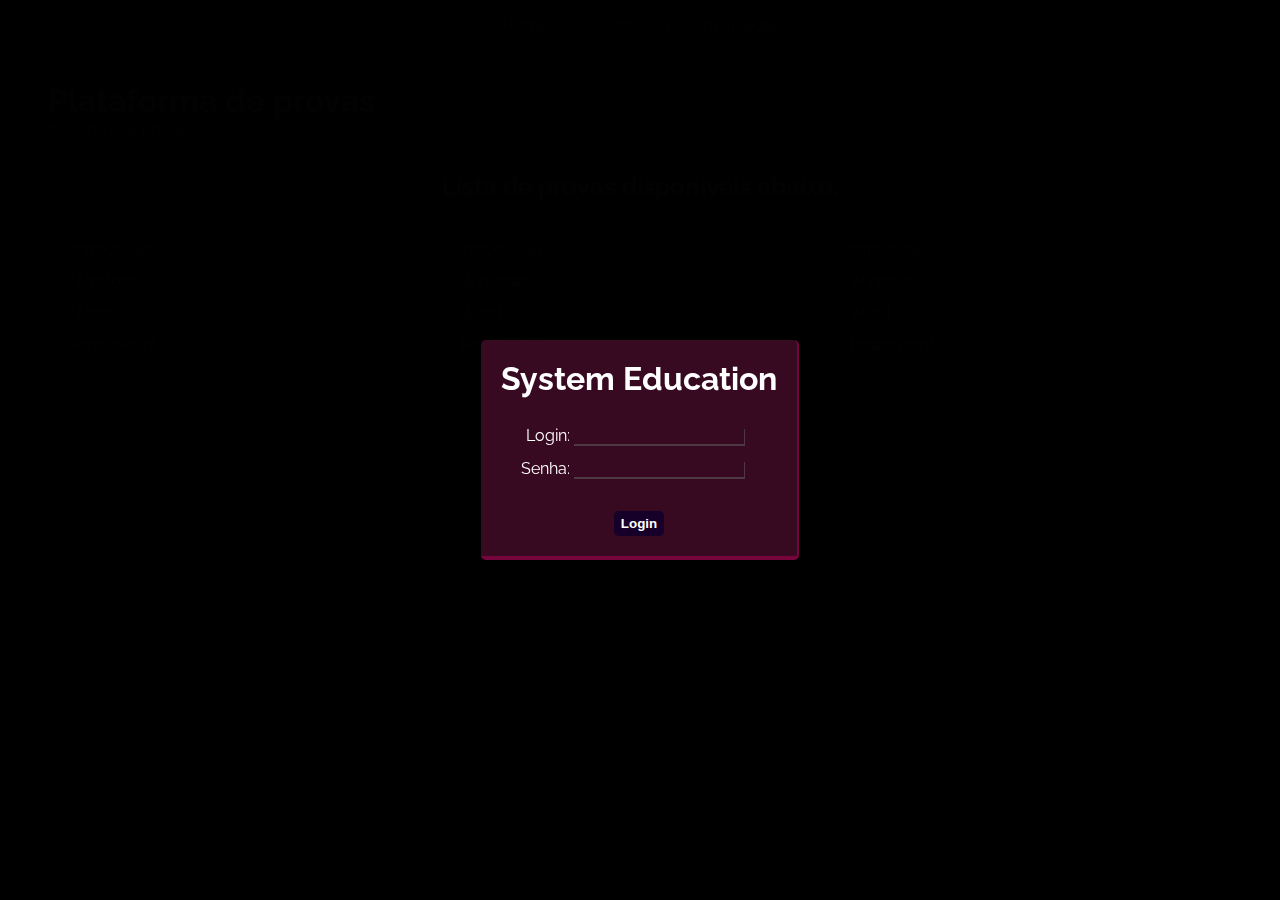
<file: index.html>
<!DOCTYPE html>
<html lang="en">
  <head>
    <meta charset="UTF-8" />
    <meta name="viewport" content="width=device-width, initial-scale=1.0" />
    <title>Avaliações</title>

    <link rel="stylesheet" href="./css/style.css" />
    <link rel="preconnect" href="https://fonts.googleapis.com" />
    <link rel="preconnect" href="https://fonts.gstatic.com" crossorigin />
    <link
      href="https://fonts.googleapis.com/css2?family=Raleway:ital,wght@0,100;0,200;0,300;0,400;0,500;0,600;0,700;0,800;0,900;1,100;1,200;1,300;1,400;1,500;1,600;1,700;1,800;1,900&display=swap"
      rel="stylesheet"
    />
  </head>
  <body>
    <div class="modal-overlay" id="modalLoader">
      <div class="loader" id="loader">
        <span class="loader-text">Loading</span>
        <span class="load"></span>
      </div>
    </div>
    <!-- Modal -->
    <div class="modal-overlay" id="modal">
      <div class="modal-container">
        <form class="modal-form">
          <p class="title-modal">System Education</p>
          <div>
            <label for="login">Login:</label>
            <input type="text" name="login" id="login" />
          </div>
          <div>
            <label for="password">Senha:</label>
            <input type="password" name="password" id="password" />
          </div>
          <div class="text-error">
            <p id="errorMessage"></p>
          </div>
          <button id="accessSystem">Login</button>
        </form>
      </div>
    </div>

  

    <!-- navbar -->
    <nav>
      <ul>
        <a href="index.html"><li>Home</li></a>
        <a href="./pages/projeto.html"><li>Projeto</li></a>
        <a href="./pages/desenvolvedor.html"><li>Desenvolvedor</li></a>
      </ul>
    </nav>
    <!-- container principal -->
    <div class="main-container">
      <div class="test-container">
        <div class="test-container-header">
          <h1>Plataforma de provas</h1>
          <p>escolha sua prova.</p>
          <div class="border"></div>
          <h2>Lista de provas disponíveis abaixo:</h2>
        </div>
        <div class="tests flex">
          <div class="first-col">
            <ul class="no-style">
              <a class="no-link test-selection" href="./pages/introducao.html"
                ><li>Introdução</li></a
              >
              <a class="no-link test-selection" href="./pages/windows.html"
                ><li>Windows</li></a
              >
              <a class="no-link test-selection" href=""><li>Word</li></a>
              <a class="no-link test-selection" href=""><li>PowerPoint</li></a>
            </ul>
          </div>
          <div class="second-col">
            <ul class="no-style">
              <a class="no-link test-selection" href=""><li>Introdução</li></a>
              <a class="no-link test-selection" href=""><li>Windows</li></a>
              <a class="no-link test-selection" href=""><li>Word</li></a>
              <a class="no-link test-selection" href=""><li>PowerPoint</li></a>
            </ul>
          </div>
          <div class="third-col">
            <ul class="no-style">
              <a class="no-link test-selection" href=""><li>Introdução</li></a>
              <a class="no-link test-selection" href=""><li>Windows</li></a>
              <a class="no-link test-selection" href=""><li>Word</li></a>
              <a class="no-link test-selection" href=""><li>PowerPoint</li></a>
            </ul>
          </div>
        </div>
      </div>
    </div>
    <script src="./js/script.js" defer></script>
  </body>
</html>
</file>
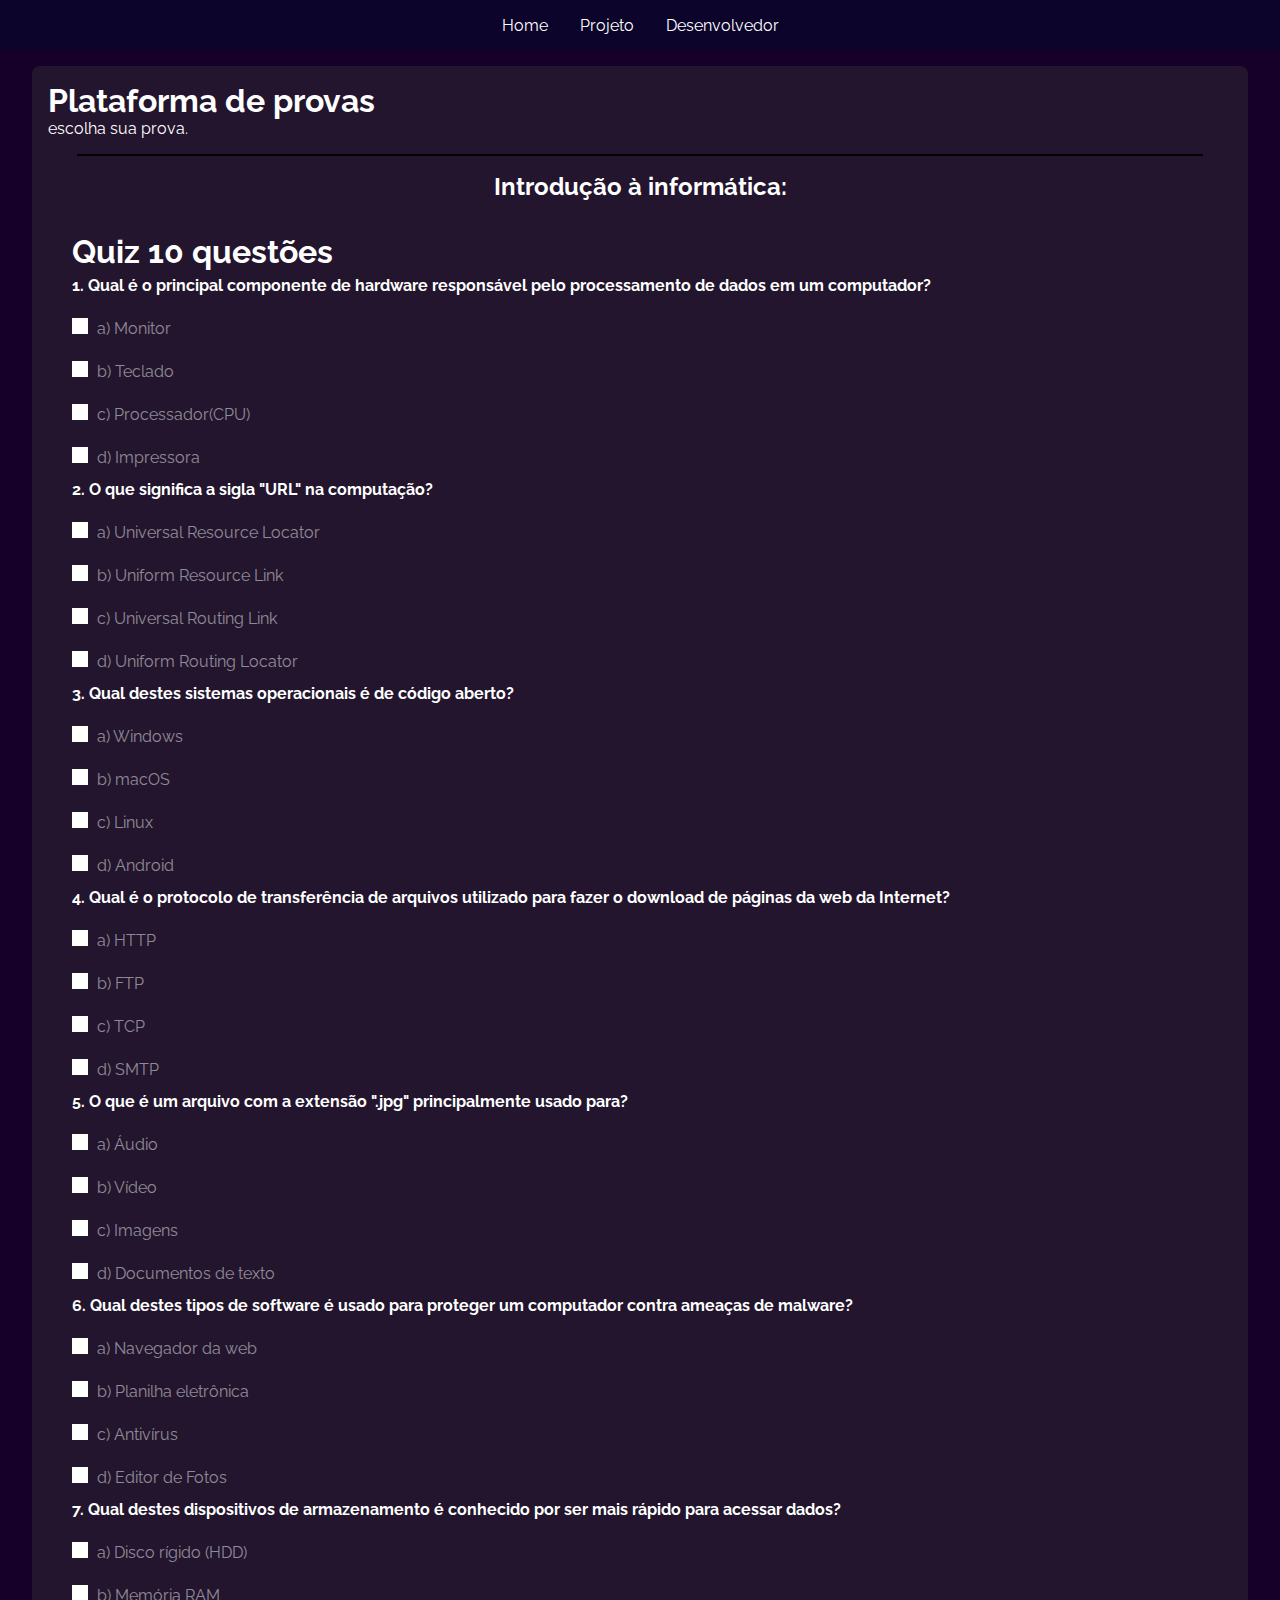
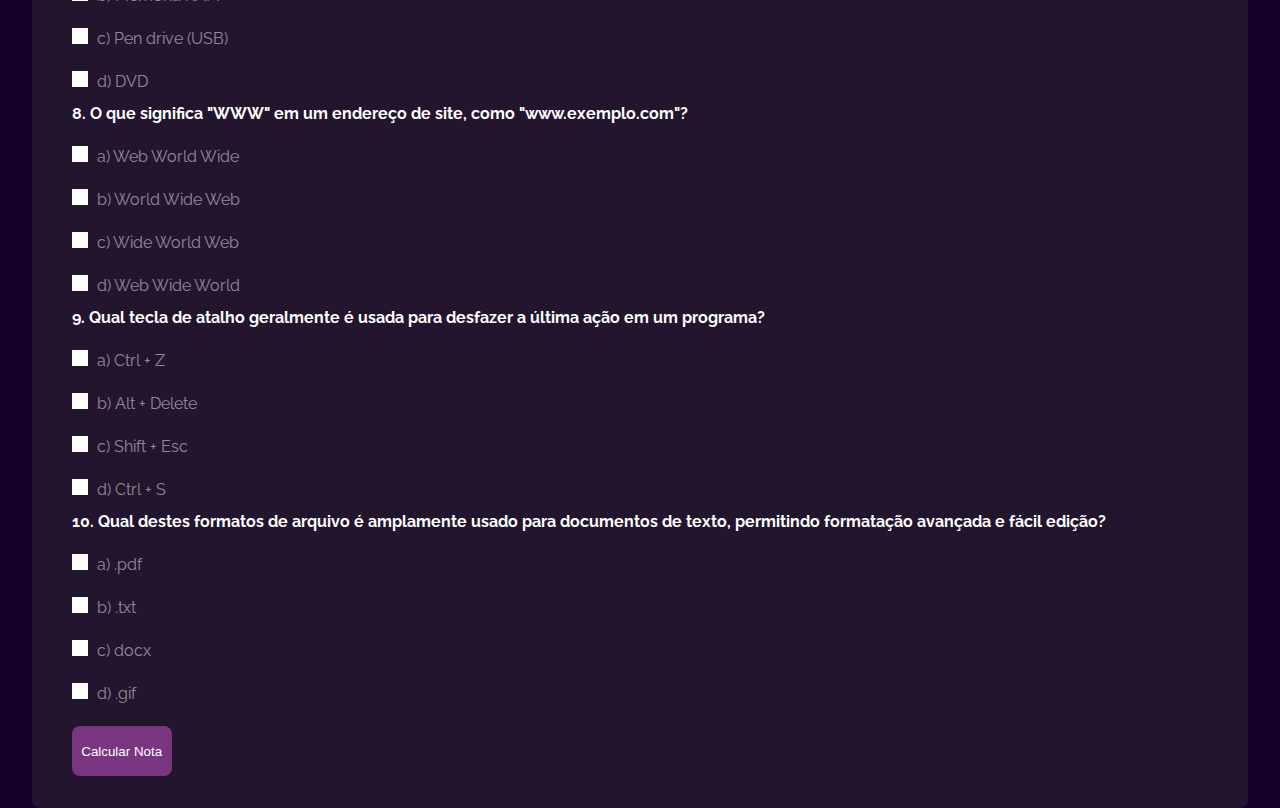
<file: pages/introducao.html>
<!DOCTYPE html>
<html lang="en">
  <head>
    <meta charset="UTF-8" />
    <meta name="viewport" content="width=device-width, initial-scale=1.0" />
    <title>Avaliações</title>
    <link rel="stylesheet" href="../css/introducao.css" />
    <link rel="stylesheet" href="../css/style.css" />
    <link rel="preconnect" href="https://fonts.googleapis.com" />
    <link rel="preconnect" href="https://fonts.gstatic.com" crossorigin />
    <link
      href="https://fonts.googleapis.com/css2?family=Raleway:ital,wght@0,100;0,200;0,300;0,400;0,500;0,600;0,700;0,800;0,900;1,100;1,200;1,300;1,400;1,500;1,600;1,700;1,800;1,900&display=swap"
      rel="stylesheet"
    />
    <script src="../js/script.js" defer></script>
  </head>
  <body>
    <!-- navbar -->
    <nav>
      <ul>
        <a href="../index.html"><li>Home</li></a>
        <a href="./projeto.html"><li>Projeto</li></a>
        <a href="./desenvolvedor.html"><li>Desenvolvedor</li></a>
      </ul>
    </nav>
    <!-- container principal -->
    <div class="main-container">
      <div class="test-container">
        <div class="test-container-header">
          <h1>Plataforma de provas</h1>
          <p>escolha sua prova.</p>
          <div class="border"></div>
          <h2>Introdução à informática:</h2>
        </div>
        <div class="tests">
          <h1>Quiz 10 questões</h1>
          <form id="quiz-form">
            <!-- Pergunta 1 -->

            <div class="question">
              <p id="testQuestion1" class="title-test">
                1. Qual é o principal componente de hardware responsável pelo
                processamento de dados em um computador?
              </p>
              <div class="question-select flex">
                <label>
                  <input type="radio" name="q1" value="a" /> a) Monitor
                </label>
                <label>
                  <input type="radio" name="q1" value="b" /> b) Teclado
                </label>
                <label>
                  <input type="radio" name="q1" value="c" /> c) Processador(CPU)
                </label>
                <label>
                  <input type="radio" name="q1" value="d" /> d) Impressora
                </label>
              </div>
            </div>

            <!-- Pergunta 2 -->

            <div class="question">
              <p id="testQuestion2" class="title-test">
                2. O que significa a sigla "URL" na computação?
              </p>
              <div class="question-select flex">
                <label>
                  <input type="radio" name="q2" value="a" /> a) Universal
                  Resource Locator
                </label>
                <label>
                  <input type="radio" name="q2" value="b" /> b) Uniform Resource
                  Link
                </label>
                <label>
                  <input type="radio" name="q2" value="c" /> c) Universal
                  Routing Link
                </label>
                <label>
                  <input type="radio" name="q2" value="d" /> d) Uniform Routing
                  Locator
                </label>
              </div>
            </div>

            <!-- Pergunta 3 -->

            <div class="question">
              <p id="testQuestion3" class="title-test">
                3. Qual destes sistemas operacionais é de código aberto?
              </p>
              <div class="question-select flex">
                <label>
                  <input type="radio" name="q3" value="a" />
                  a) Windows
                </label>
                <label>
                  <input type="radio" name="q3" value="b" /> b) macOS
                </label>
                <label>
                  <input type="radio" name="q3" value="c" /> c) Linux
                </label>
                <label>
                  <input type="radio" name="q3" value="d" /> d) Android
                </label>
              </div>
            </div>

            <!-- Pergunta 4 -->

            <div class="question">
              <p id="testQuestion4" class="title-test">
                4. Qual é o protocolo de transferência de arquivos utilizado
                para fazer o download de páginas da web da Internet?
              </p>
              <div class="question-select flex">
                <label>
                  <input type="radio" name="q4" value="a" />
                  a) HTTP
                </label>
                <label>
                  <input type="radio" name="q4" value="b" /> b) FTP
                </label>
                <label>
                  <input type="radio" name="q4" value="c" /> c) TCP
                </label>
                <label>
                  <input type="radio" name="q4" value="d" /> d) SMTP
                </label>
              </div>
            </div>

            <!-- Pergunta 5 -->

            <div class="question">
              <p id="testQuestion5" class="title-test">
                5. O que é um arquivo com a extensão ".jpg" principalmente usado
                para?
              </p>
              <div class="question-select flex">
                <label>
                  <input type="radio" name="q5" value="a" />
                  a) Áudio
                </label>
                <label>
                  <input type="radio" name="q5" value="b" /> b) Vídeo
                </label>
                <label>
                  <input type="radio" name="q5" value="c" /> c) Imagens
                </label>
                <label>
                  <input type="radio" name="q5" value="d" /> d) Documentos de
                  texto
                </label>
              </div>
            </div>

            <!-- Pergunta 6 -->
            
            <div class="question">
              <p id="testQuestion6" class="title-test">
                6. Qual destes tipos de software é usado para proteger um
                computador contra ameaças de malware?
              </p>
              <div class="question-select flex">
                <label>
                  <input type="radio" name="q6" value="a" />
                  a) Navegador da web
                </label>
                <label>
                  <input type="radio" name="q6" value="b" /> b) Planilha
                  eletrônica
                </label>
                <label>
                  <input type="radio" name="q6" value="c" /> c) Antivírus
                </label>
                <label>
                  <input type="radio" name="q6" value="d" /> d) Editor de Fotos
                </label>
              </div>
            </div>

            <!-- Pergunta 7 -->

            <div class="question">
              <p id="testQuestion7" class="title-test">
                7. Qual destes dispositivos de armazenamento é conhecido por ser
                mais rápido para acessar dados?
              </p>
              <div class="question-select flex">
                <label>
                  <input type="radio" name="q7" value="a" />
                  a) Disco rígido (HDD)
                </label>
                <label>
                  <input type="radio" name="q7" value="b" /> b) Memória RAM
                </label>
                <label>
                  <input type="radio" name="q7" value="c" /> c) Pen drive (USB)
                </label>
                <label>
                  <input type="radio" name="q7" value="d" /> d) DVD
                </label>
              </div>
            </div>

            <!-- Pergunta 8 -->

            <div class="question">
              <p id="testQuestion8" class="title-test">
                8. O que significa "WWW" em um endereço de site, como
                "www.exemplo.com"?
              </p>
              <div class="question-select flex">
                <label>
                  <input type="radio" name="q8" value="a" />
                  a) Web World Wide
                </label>
                <label>
                  <input type="radio" name="q8" value="b" /> b) World Wide Web
                </label>
                <label>
                  <input type="radio" name="q8" value="c" /> c) Wide World Web
                </label>
                <label>
                  <input type="radio" name="q8" value="d" /> d) Web Wide World
                </label>
              </div>
            </div>

            <!-- Pergunta 9 -->

            <div class="question">
              <p id="testQuestion9" class="title-test">
                9. Qual tecla de atalho geralmente é usada para desfazer a
                última ação em um programa?
              </p>
              <div class="question-select flex">
                <label>
                  <input type="radio" name="q9" value="a" />
                  a) Ctrl + Z
                </label>
                <label>
                  <input type="radio" name="q9" value="b" /> b) Alt + Delete
                </label>
                <label>
                  <input type="radio" name="q9" value="c" /> c) Shift + Esc
                </label>
                <label>
                  <input type="radio" name="q9" value="d" /> d) Ctrl + S
                </label>
              </div>
            </div>

            <!-- Pergunta 10 -->

            <div class="question">
              <p id="testQuestion10" class="title-test">
                10. Qual destes formatos de arquivo é amplamente usado para
                documentos de texto, permitindo formatação avançada e fácil
                edição?
              </p>
              <div class="question-select flex">
                <label>
                  <input type="radio" name="q10" value="a" />
                  a) .pdf
                </label>
                <label>
                  <input type="radio" name="q10" value="b" /> b) .txt
                </label>
                <label>
                  <input type="radio" name="q10" value="c" /> c) docx
                </label>
                <label>
                  <input type="radio" name="q10" value="d" /> d) .gif
                </label>
              </div>
            </div>

            <!-- add mais -->
            <div id="erro-respostas-faltando"></div>
            <button type="button" onclick="calcularNotaIntroducao()">
              Calcular Nota
            </button>
          </form>

          <div class="resultado">
            <p id="resultado"></p>
          </div>

          <div class="gabarito" id="gabarito">
            <h2>Gabarito</h2>
            <div>
              <ul class="gabaritoResposta">
                <!-- Adicione as respostas corretas para as outras perguntas aqui -->
              </ul>
            </div>
          </div>
        </div>
      </div>
    </div>
  </body>
</html>
</file>
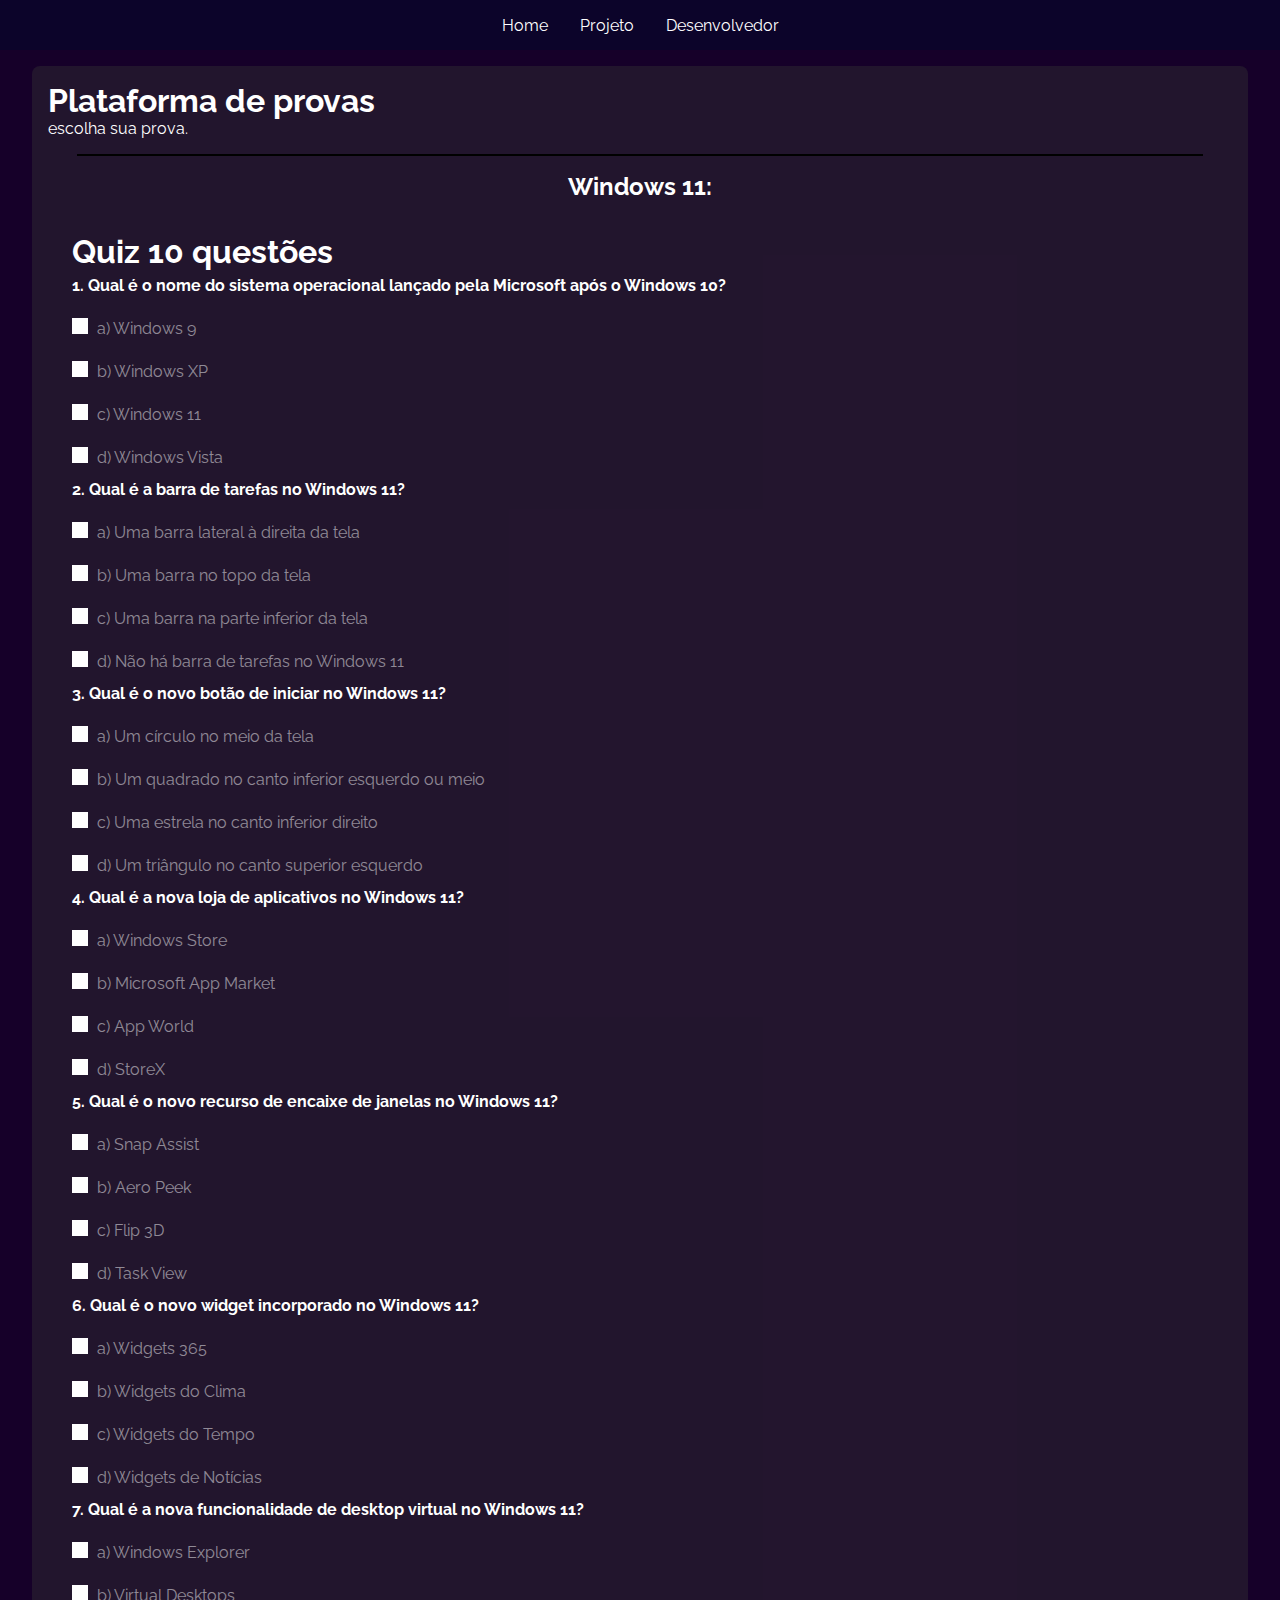
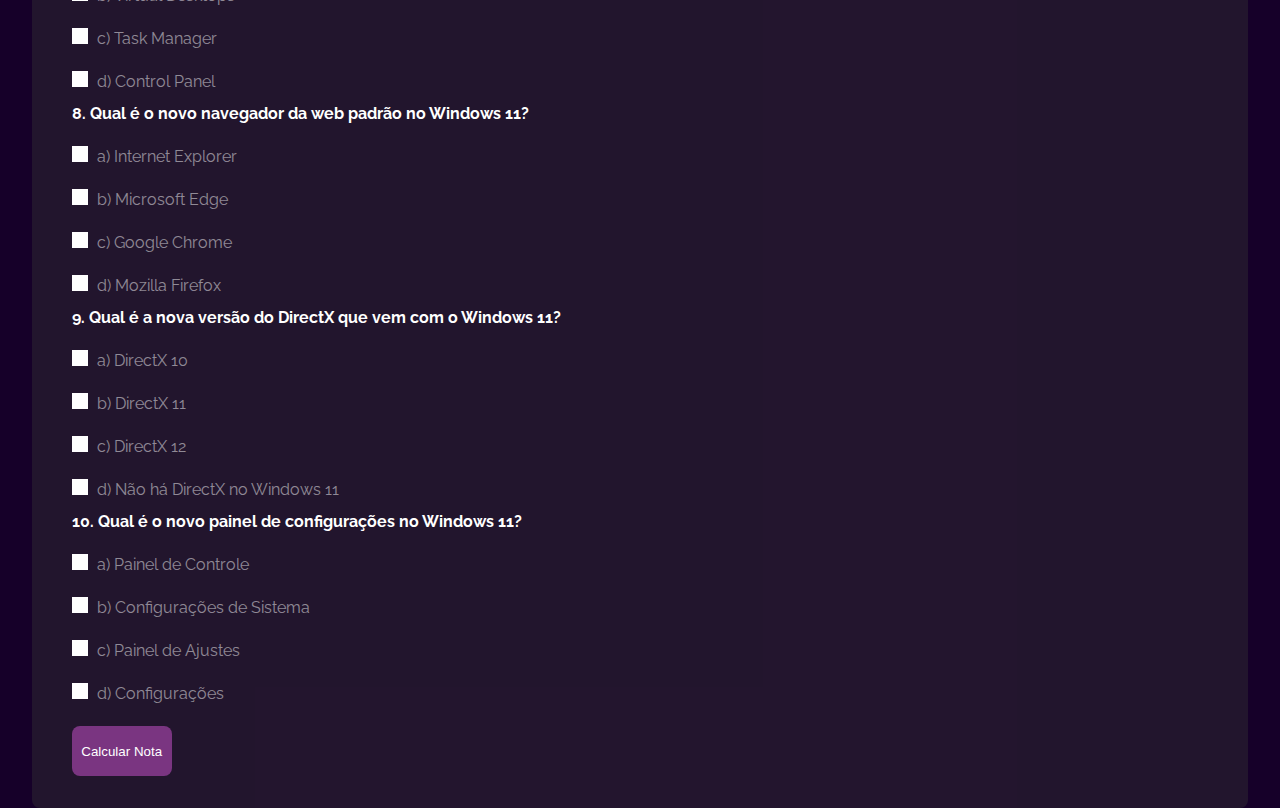
<file: pages/windows.html>
<!DOCTYPE html>
<html lang="en">
  <head>
    <meta charset="UTF-8" />
    <meta name="viewport" content="width=device-width, initial-scale=1.0" />
    <title>Avaliações</title>
    <link rel="stylesheet" href="../css/introducao.css" />
    <link rel="stylesheet" href="../css/style.css" />
    <link rel="preconnect" href="https://fonts.googleapis.com" />
    <link rel="preconnect" href="https://fonts.gstatic.com" crossorigin />
    <link
      href="https://fonts.googleapis.com/css2?family=Raleway:ital,wght@0,100;0,200;0,300;0,400;0,500;0,600;0,700;0,800;0,900;1,100;1,200;1,300;1,400;1,500;1,600;1,700;1,800;1,900&display=swap"
      rel="stylesheet"
    />
    <script src="../js/script.js" defer></script>
  </head>
  <body>
    <!-- navbar -->
    <nav>
      <ul>
        <a href="../index.html"><li>Home</li></a>
        <a href="./projeto.html"><li>Projeto</li></a>
        <a href="./desenvolvedor.html"><li>Desenvolvedor</li></a>
      </ul>
    </nav>
    <!-- container principal -->
    <div class="main-container">
      <div class="test-container">
        <div class="test-container-header">
          <h1>Plataforma de provas</h1>
          <p>escolha sua prova.</p>
          <div class="border"></div>
          <h2>Windows 11:</h2>
        </div>
        <div class="tests">
          <h1>Quiz 10 questões</h1>
          <form id="quiz-form">
            <!-- Pergunta 1 -->

            <div class="question">
              <p id="testQuestion1" class="title-test">
                1. Qual é o nome do sistema operacional lançado pela Microsoft após o Windows 10?
              </p>
              <div class="question-select flex">
                <label>
                  <input type="radio" name="q1" value="a" /> a) Windows 9
                </label>
                <label>
                  <input type="radio" name="q1" value="b" /> b) Windows XP
                </label>
                <label>
                  <input type="radio" name="q1" value="c" /> c) Windows 11
                </label>
                <label>
                  <input type="radio" name="q1" value="d" /> d) Windows Vista
                </label>
              </div>
            </div>

            <!-- Pergunta 2 -->

            <div class="question">
              <p id="testQuestion2" class="title-test">
                2. Qual é a barra de tarefas no Windows 11?
              </p>
              <div class="question-select flex">
                <label>
                  <input type="radio" name="q2" value="a" /> a) Uma barra lateral à direita da tela
                </label>
                <label>
                  <input type="radio" name="q2" value="b" /> b) Uma barra no topo da tela
                </label>
                <label>
                  <input type="radio" name="q2" value="c" /> c) Uma barra na parte inferior da tela
                </label>
                <label>
                  <input type="radio" name="q2" value="d" /> d) Não há barra de tarefas no Windows 11
                </label>
              </div>
            </div>

            <!-- Pergunta 3 -->

            <div class="question">
              <p id="testQuestion3" class="title-test">
                3. Qual é o novo botão de iniciar no Windows 11?
              </p>
              <div class="question-select flex">
                <label>
                  <input type="radio" name="q3" value="a" />
                  a) Um círculo no meio da tela
                </label>
                <label>
                  <input type="radio" name="q3" value="b" /> b) Um quadrado no canto inferior esquerdo ou meio
                </label>
                <label>
                  <input type="radio" name="q3" value="c" /> c) Uma estrela no canto inferior direito
                </label>
                <label>
                  <input type="radio" name="q3" value="d" /> d) Um triângulo no canto superior esquerdo
                </label>
              </div>
            </div>

            <!-- Pergunta 4 -->

            <div class="question">
              <p id="testQuestion4" class="title-test">
                4. Qual é a nova loja de aplicativos no Windows 11?
              </p>
              <div class="question-select flex">
                <label>
                  <input type="radio" name="q4" value="a" />
                  a) Windows Store
                </label>
                <label>
                  <input type="radio" name="q4" value="b" /> b) Microsoft App Market
                </label>
                <label>
                  <input type="radio" name="q4" value="c" /> c) App World
                </label>
                <label>
                  <input type="radio" name="q4" value="d" /> d) StoreX
                </label>
              </div>
            </div>

            <!-- Pergunta 5 -->

            <div class="question">
              <p id="testQuestion5" class="title-test">
                5. Qual é o novo recurso de encaixe de janelas no Windows 11?
              </p>
              <div class="question-select flex">
                <label>
                  <input type="radio" name="q5" value="a" />
                  a) Snap Assist
                </label>
                <label>
                  <input type="radio" name="q5" value="b" /> b) Aero Peek
                </label>
                <label>
                  <input type="radio" name="q5" value="c" /> c) Flip 3D
                </label>
                <label>
                  <input type="radio" name="q5" value="d" /> d) Task View
                </label>
              </div>
            </div>

            <!-- Pergunta 6 -->
            
            <div class="question">
              <p id="testQuestion6" class="title-test">
                6. Qual é o novo widget incorporado no Windows 11?
              </p>
              <div class="question-select flex">
                <label>
                  <input type="radio" name="q6" value="a" />
                  a) Widgets 365
                </label>
                <label>
                  <input type="radio" name="q6" value="b" /> b) Widgets do Clima
                </label>
                <label>
                  <input type="radio" name="q6" value="c" /> c) Widgets do Tempo
                </label>
                <label>
                  <input type="radio" name="q6" value="d" /> d) Widgets de Notícias
                </label>
              </div>
            </div>

            <!-- Pergunta 7 -->

            <div class="question">
              <p id="testQuestion7" class="title-test">
                7. Qual é a nova funcionalidade de desktop virtual no Windows 11?
              </p>
              <div class="question-select flex">
                <label>
                  <input type="radio" name="q7" value="a" />
                  a) Windows Explorer
                </label>
                <label>
                  <input type="radio" name="q7" value="b" /> b) Virtual Desktops
                </label>
                <label>
                  <input type="radio" name="q7" value="c" /> c) Task Manager
                </label>
                <label>
                  <input type="radio" name="q7" value="d" /> d) Control Panel
                </label>
              </div>
            </div>

            <!-- Pergunta 8 -->

            <div class="question">
              <p id="testQuestion8" class="title-test">
                8. Qual é o novo navegador da web padrão no Windows 11?
              </p>
              <div class="question-select flex">
                <label>
                  <input type="radio" name="q8" value="a" />
                  a) Internet Explorer
                </label>
                <label>
                  <input type="radio" name="q8" value="b" /> b) Microsoft Edge
                </label>
                <label>
                  <input type="radio" name="q8" value="c" /> c) Google Chrome
                </label>
                <label>
                  <input type="radio" name="q8" value="d" /> d) Mozilla Firefox
                </label>
              </div>
            </div>

            <!-- Pergunta 9 -->

            <div class="question">
              <p id="testQuestion9" class="title-test">
                9. Qual é a nova versão do DirectX que vem com o Windows 11?
              </p>
              <div class="question-select flex">
                <label>
                  <input type="radio" name="q9" value="a" />
                  a) DirectX 10
                </label>
                <label>
                  <input type="radio" name="q9" value="b" /> b) DirectX 11
                </label>
                <label>
                  <input type="radio" name="q9" value="c" /> c) DirectX 12
                </label>
                <label>
                  <input type="radio" name="q9" value="d" /> d) Não há DirectX no Windows 11
                </label>
              </div>
            </div>

            <!-- Pergunta 10 -->

            <div class="question">
              <p id="testQuestion10" class="title-test">
                10. Qual é o novo painel de configurações no Windows 11?
              </p>
              <div class="question-select flex">
                <label>
                  <input type="radio" name="q10" value="a" />
                  a) Painel de Controle
                </label>
                <label>
                  <input type="radio" name="q10" value="b" /> b) Configurações de Sistema
                </label>
                <label>
                  <input type="radio" name="q10" value="c" /> c) Painel de Ajustes
                </label>
                <label>
                  <input type="radio" name="q10" value="d" /> d) Configurações
                </label>
              </div>
            </div>

            <!-- add mais -->
            <div id="erro-respostas-faltando"></div>
            <button type="button" onclick="calcularNotaWindows()">
              Calcular Nota
            </button>
          </form>

          <div class="resultado">
            <p id="resultado"></p>
          </div>

          <div class="gabarito" id="gabarito">
            <h2>Gabarito</h2>
            <div>
              <ul class="gabaritoResposta">
                <!-- Adicione as respostas corretas para as outras perguntas aqui -->
              </ul>
            </div>
          </div>
        </div>
      </div>
    </div>
  </body>
</html>
</file>
<file: css/style.css>
*,
html,
body {
  margin: 0;
  padding: 0;
  color: #fff;
}

body {
  font-family: "Raleway", sans-serif;
  background-color: #160029;
}

body.modal-open {
  overflow: hidden;
}

body.modal-open {
  overflow: hidden;
}

/* Estilo para ofuscar a visão atrás do modal */
body.modal-open {
  overflow: hidden;
}

/* Estilo para o fundo escuro do modal */
.modal-overlay {
  display: none;
  position: fixed;
  top: 0;
  left: 0;
  width: 100%;
  height: 100%;
  background-color: rgba(0, 0, 0, 0.9);
  z-index: 1;
  display: flex;
  align-items: center;
  justify-content: center;
}

/* Estilo para o container do modal */
.modal-container {
  background-color: #380a21;
  padding: 20px;
  border-radius: 5px;
  border-right: 2px solid #bb005d7a;
  border-bottom: 4px solid #bb005d7a;
  box-shadow: 0 2px 4px rgba(0, 0, 0, 0.2);
  text-align: center;
  position: relative;
}

/* Estilo para centralizar o modal na tela */
.modal-container form {
  display: flex;
  flex-direction: column;
}

.title-modal {
  font-size: 2rem;
  font-weight: bold;
  margin-bottom: 1rem;
}

.modal-form {
  text-align: right;
}

input {
  border: none;
  background-color: rgba(0, 0, 0, 0);
  border-bottom: 2px solid rgba(90, 90, 90, 0.589);
  border-right: 1px solid rgba(90, 90, 90, 0.589);
  width: 170px;
  margin-top: 1rem;
  margin-right: 2rem;
}

.text-error {
  margin-left: 1.3rem;
  margin-top: 1rem;
  background-color: rgba(255, 0, 0, 0.39);
  color: #fff;
  width: 230px;
  border-radius: 0.3rem;
  text-align: center;
}

input:focus {
  outline: none;
}

#accessSystem {
  color: #fff;
  border: none;
  border-radius: 0.3rem;
  font-weight: bold;
  margin: auto;
  margin-top: 1rem;
  width: 50px;
  height: 25px;
  background-color: #160029;
  cursor: pointer;
}

#accessSystem:hover {
  background-color: #16002963;
}

.flex {
  display: flex;
}

.horz {
  margin-left: auto;
  margin-right: auto;
}

nav {
  display: flex;
  width: 100%;
  height: 3.125rem;
  background-color: #00082c70;
}

nav ul {
  display: flex;
  list-style: none;
  gap: 2rem;
  margin: auto;
}

nav ul a {
  text-decoration: none;
  color: #000;
}

.main-container {
  background-color: #35353567;
  border-radius: 0.5rem;
  width: 95%;
  margin: auto;
  margin-top: 1rem;
}
.test-container {
  padding: 1rem;
}

.test-container-header {
  text-align: left;
}

.test-container-header h2 {
  text-align: center;
  margin-bottom: 2rem;
}

.border {
  margin: auto;
  margin-top: 1rem;
  margin-bottom: 1rem;
  width: 95%;
  border: 1px solid #000;
}

.first-col {
  width: 33%;
}

.second-col {
  width: 33%;
}

.third-col {
  width: 33%;
}

.no-style {
  list-style: none;
}

.no-link {
  text-decoration: none;
  color: #fff;
}

.test-selection {
  line-height: 2rem;
}

.tests {
  justify-content: space-between;
  margin-left: 2%;
}


/* loader */

.loader {
  width: 80px;
  height: 50px;
  position: relative;
}

.loader-text {
  position: absolute;
  top: 0;
  padding: 0;
  margin: 0;
  color: #C8B6FF;
  animation: text_713 3.5s ease both infinite;
  font-size: .8rem;
  letter-spacing: 1px;
}

.load {
  background-color: #9A79FF;
  border-radius: 50px;
  display: block;
  height: 16px;
  width: 16px;
  bottom: 0;
  position: absolute;
  transform: translateX(64px);
  animation: loading_713 3.5s ease both infinite;
}

.load::before {
  position: absolute;
  content: "";
  width: 100%;
  height: 100%;
  background-color: #D1C2FF;
  border-radius: inherit;
  animation: loading2_713 3.5s ease both infinite;
}

@keyframes text_713 {
  0% {
    letter-spacing: 1px;
    transform: translateX(0px);
  }

  40% {
    letter-spacing: 2px;
    transform: translateX(26px);
  }

  80% {
    letter-spacing: 1px;
    transform: translateX(32px);
  }

  90% {
    letter-spacing: 2px;
    transform: translateX(0px);
  }

  100% {
    letter-spacing: 1px;
    transform: translateX(0px);
  }
}

@keyframes loading_713 {
  0% {
    width: 16px;
    transform: translateX(0px);
  }

  40% {
    width: 100%;
    transform: translateX(0px);
  }

  80% {
    width: 16px;
    transform: translateX(64px);
  }

  90% {
    width: 100%;
    transform: translateX(0px);
  }

  100% {
    width: 16px;
    transform: translateX(0px);
  }
}

@keyframes loading2_713 {
  0% {
    transform: translateX(0px);
    width: 16px;
  }

  40% {
    transform: translateX(0%);
    width: 80%;
  }

  80% {
    width: 100%;
    transform: translateX(0px);
  }

  90% {
    width: 80%;
    transform: translateX(15px);
  }

  100% {
    transform: translateX(0px);
    width: 16px;
  }
}
</file>
<file: css/introducao.css>
.question {
  line-height: 2rem;
}

input {
  cursor: pointer;
}

.question-select {
  flex-direction: column;
}

.question-select label {
  color: rgba(255, 255, 255, 0.5);
}

.question-select label:hover {
  color: rgba(255, 255, 255, 0.897);
}

.title-test {
  font-weight: bold;
}

button {
  margin-top: 1rem;
  width: 100px;
  height: 50px;
  border-radius: 0.5rem;
  background-color: #f6f6;
  border: none;
  cursor: pointer;
}

button:hover {
  background-color: rgba(255, 102, 255, 0.795);
}

input[type="radio"] {
  /* Altere a forma para quadrada */
  -webkit-appearance: none;
  -moz-appearance: none;
  appearance: none;
  width: 16px; /* Largura desejada para o quadrado */
  height: 16px; /* Altura desejada para o quadrado */
  border: 2px solid #fff; /* Cor da borda quando selecionado */
  background-color: #fff; /* Cor de fundo quando selecionado */
  border-radius: 0; /* Remove o arredondamento, tornando-o quadrado */
  outline: none; /* Remove a borda de foco ao clicar */
  margin-right: 5px; /* Espaçamento entre os quadrados */
}

/* Estilo para input tipo radio quando selecionado */
input[type="radio"]:checked {
  /* Altere a forma para quadrada */
  -webkit-appearance: none;
  -moz-appearance: none;
  appearance: none;
  width: 16px; /* Largura desejada para o quadrado */
  height: 16px; /* Altura desejada para o quadrado */
  border: 2px solid rgb(0, 128, 0); /* Cor da borda quando selecionado */
  background-color: rgb(0, 128, 0); /* Cor de fundo quando selecionado */
  border-radius: 0; /* Remove o arredondamento, tornando-o quadrado */
  outline: none; /* Remove a borda de foco ao clicar */
  margin-right: 5px; /* Espaçamento entre os quadrados */
}

input[name]:checked {
  color: rgb(0, 128, 0);
}

.resultado {
  margin: 1rem;
  border-radius: 0.5rem;
  background-color: rgba(255, 102, 255, 0.233);
}

#resultado {
  text-align: center;
  font-size: 2rem;
}

#gabarito {
  text-align: center;
}

.gabarito {
  display: none;
  margin: auto;
  width: 85%;
  background-color: #f6f6;
  border-radius: 0.5rem;
  padding: 1rem;
}

.gabaritoResposta {
  display: flex;
  flex-wrap: wrap;
  flex-direction: row;
  list-style: none;
  gap: 2rem;
}
#erro-respostas-faltando {
  color: #ff0000;
}
</file>
